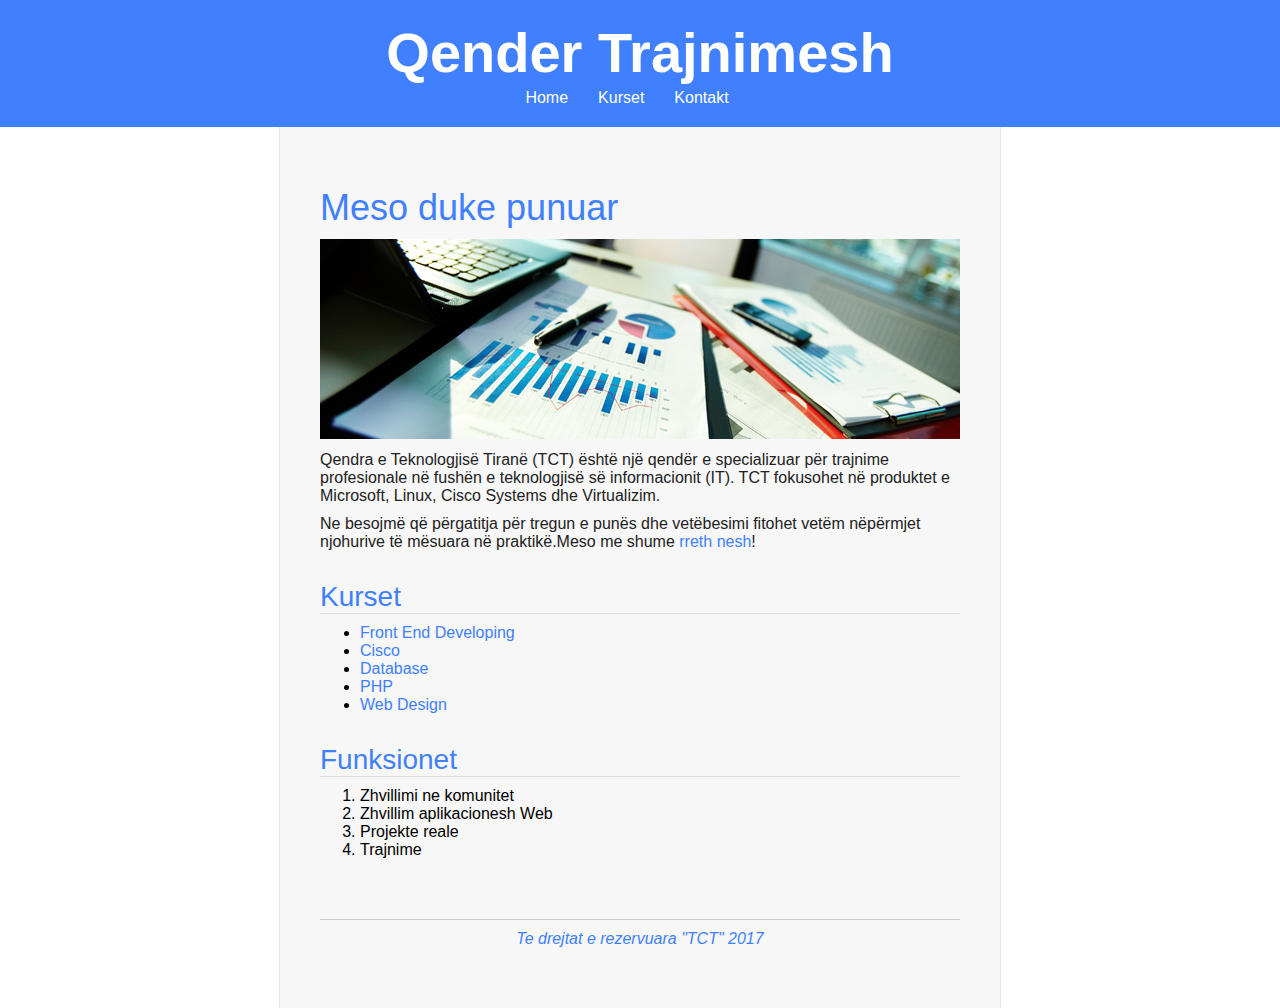
<file: index.html>
<html>

<head>
  <link rel="stylesheet" href="css/style.css">
  <link href="https://fonts.googleapis.com/css?family=Roboto:400,400i,500,700" rel="css/stylesheet">
</head>

<body>
  <div class="header">
    <h1>Qender Trajnimesh</h1>
    <ul class="menu">
      <li><a href="index.html">Home</a></li>
      <li><a href="kurset.html">Kurset</a></li>
      <li><a href="kontakt.html">Kontakt</a></li>
    </ul>
  </div>
  <div class="main">
    <h2>Meso duke punuar</h2>
    <img class="slider" src="css/images/main.jpg" width="640" height="200">
    <p>Qendra e Teknologjisë Tiranë (TCT) është një qendër e specializuar për trajnime profesionale në fushën e teknologjisë së informacionit (IT). TCT fokusohet në produktet e Microsoft, Linux, Cisco Systems dhe Virtualizim.</p>
    <p>Ne besojmë që përgatitja për tregun e punës dhe vetëbesimi fitohet vetëm nëpërmjet njohurive të mësuara në praktikë.Meso me shume <a href="about.html">rreth nesh</a>!</p>
    <h3>Kurset</h3>
    <ul>
      <li><a href="https://www.frontenddeveloping.com/" target="blank">Front End Developing</a></li>
      <li><a href="https://www.cisco.com/" target="blank">Cisco</a></li>
      <li><a href="https://www.database.com/" target="blank">Database</li>
      <li><a href="http://www.php.com/" target="blank">PHP</a></li>
      <li><a href="http://www.webdesign.com/">Web Design</a></li>
    </ul>
    <h3>Funksionet</h3>
    <ol>
      <li>Zhvillimi ne komunitet</li>
      <li>Zhvillim aplikacionesh Web</li>
      <li>Projekte reale</li>
      <li>Trajnime</li>
    </ol>
    <p class="footer">Te drejtat e rezervuara "TCT" 2017</p>
  </div>
</body>

</html>
</file>
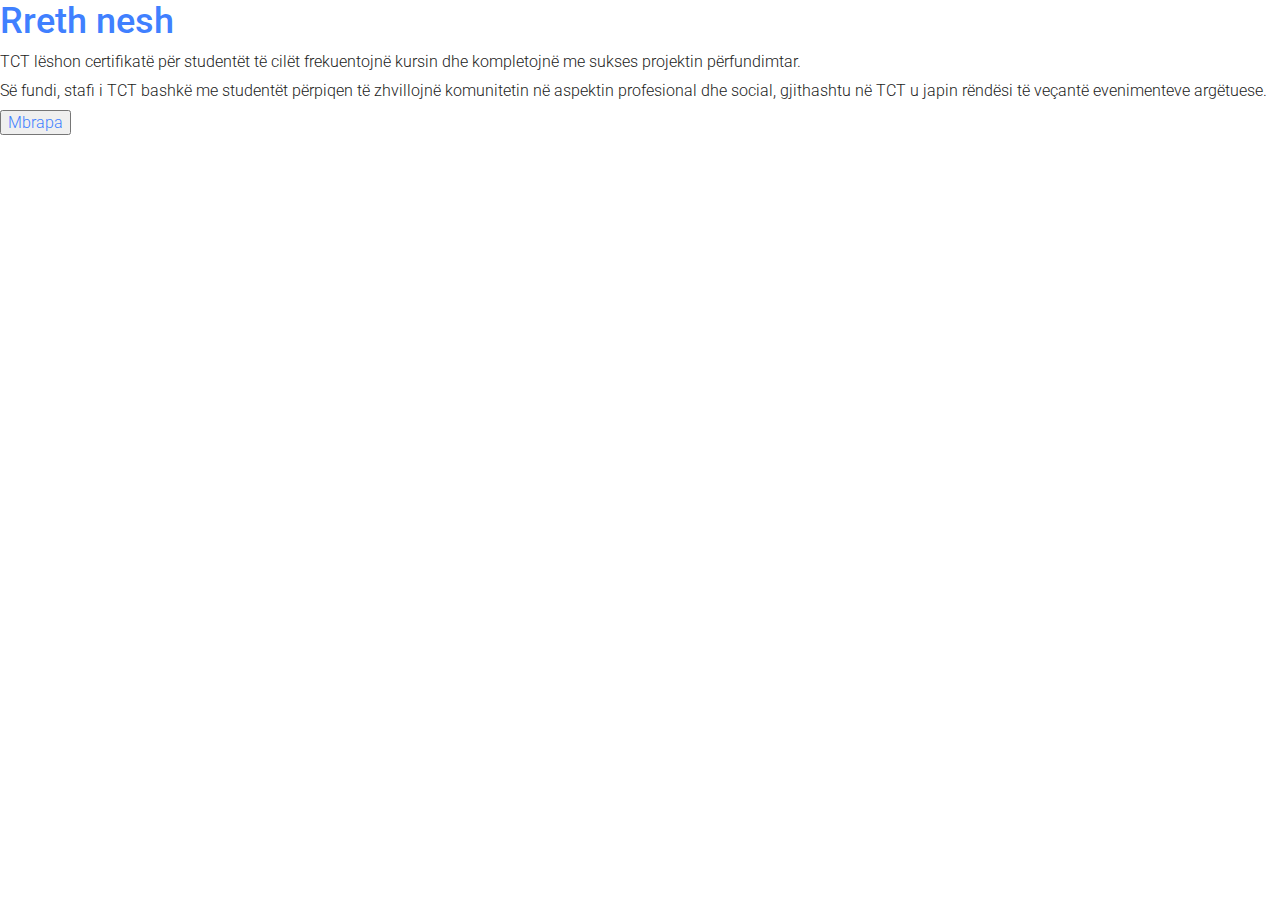
<file: about.html>
<!DOCTYPE html>
<html>
  <head>
      <link rel="stylesheet" href="css/style.css">
      <link href="https://fonts.googleapis.com/css?family=Roboto:400,400i,500,700" rel="stylesheet">
  </head>
  <body>
    <h2>Rreth nesh</h2>
    <p>TCT lëshon certifikatë për studentët të cilët frekuentojnë kursin dhe kompletojnë me sukses projektin përfundimtar.</p>
    <p>Së fundi, stafi i TCT bashkë me studentët përpiqen të zhvillojnë komunitetin në aspektin profesional dhe social, gjithashtu në TCT u japin rëndësi të veçantë evenimenteve argëtuese.</p>
    <button type="submit"><a href="index.html">Mbrapa</a></button>
  </body>
</html>
</file>
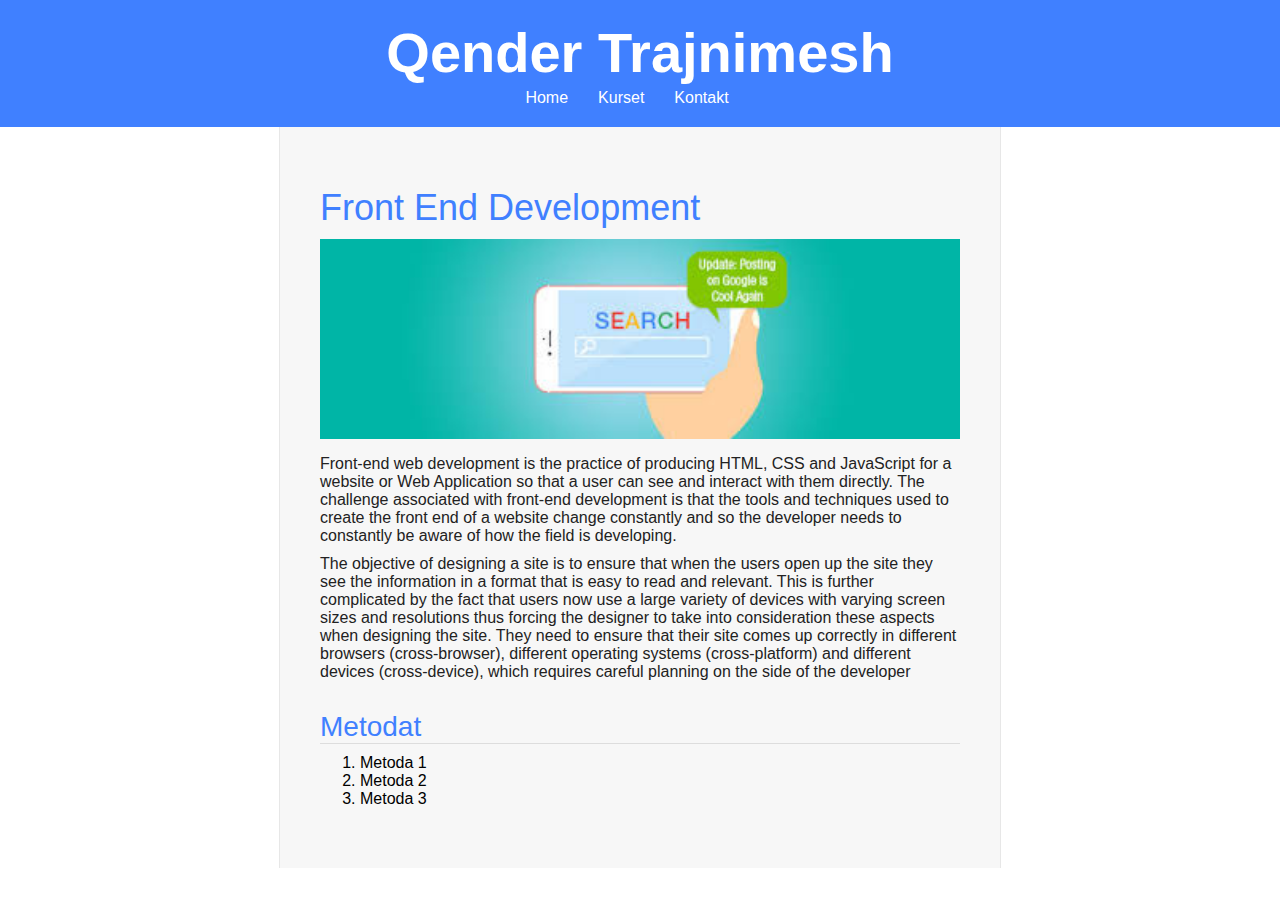
<file: front-end.html>
<!DOCTYPE html>
<html>

<head>
  <link rel="stylesheet" href="css/style.css">
  <link href="https://fonts.googleapis.com/css?family=Roboto:400,400i,500,700" rel="css/stylesheet">
</head>

<body>
  <div class="header">
    <h1>Qender Trajnimesh</h1>
    <ul class="menu">
      <li><a href="index.html">Home</a></li>
      <li><a href="kurset.html">Kurset</a></li>
      <li><a href="kontakt.html">Kontakt</a></li>
    </ul>
  </div>
  <div class="main">
    <h2>Front End Development</h2>
    <img class="slider" src="css/images/fronend1.jpg" alt="" width="640" height="200">
    <p>Front-end web development is the practice of producing HTML, CSS and JavaScript for a website or Web Application so that a user can see and interact with them directly. The challenge associated with front-end development is that the tools and techniques
      used to create the front end of a website change constantly and so the developer needs to constantly be aware of how the field is developing.</p>
    <p>The objective of designing a site is to ensure that when the users open up the site they see the information in a format that is easy to read and relevant. This is further complicated by the fact that users now use a large variety of devices with
      varying screen sizes and resolutions thus forcing the designer to take into consideration these aspects when designing the site. They need to ensure that their site comes up correctly in different browsers (cross-browser), different operating systems
      (cross-platform) and different devices (cross-device), which requires careful planning on the side of the developer</p>
    <h3>Metodat</h3>
    <ol>
      <li>Metoda 1</li>
      <li>Metoda 2</li>
      <li>Metoda 3</li>
    </ol>
  </div>
</body>

</html>
</file>
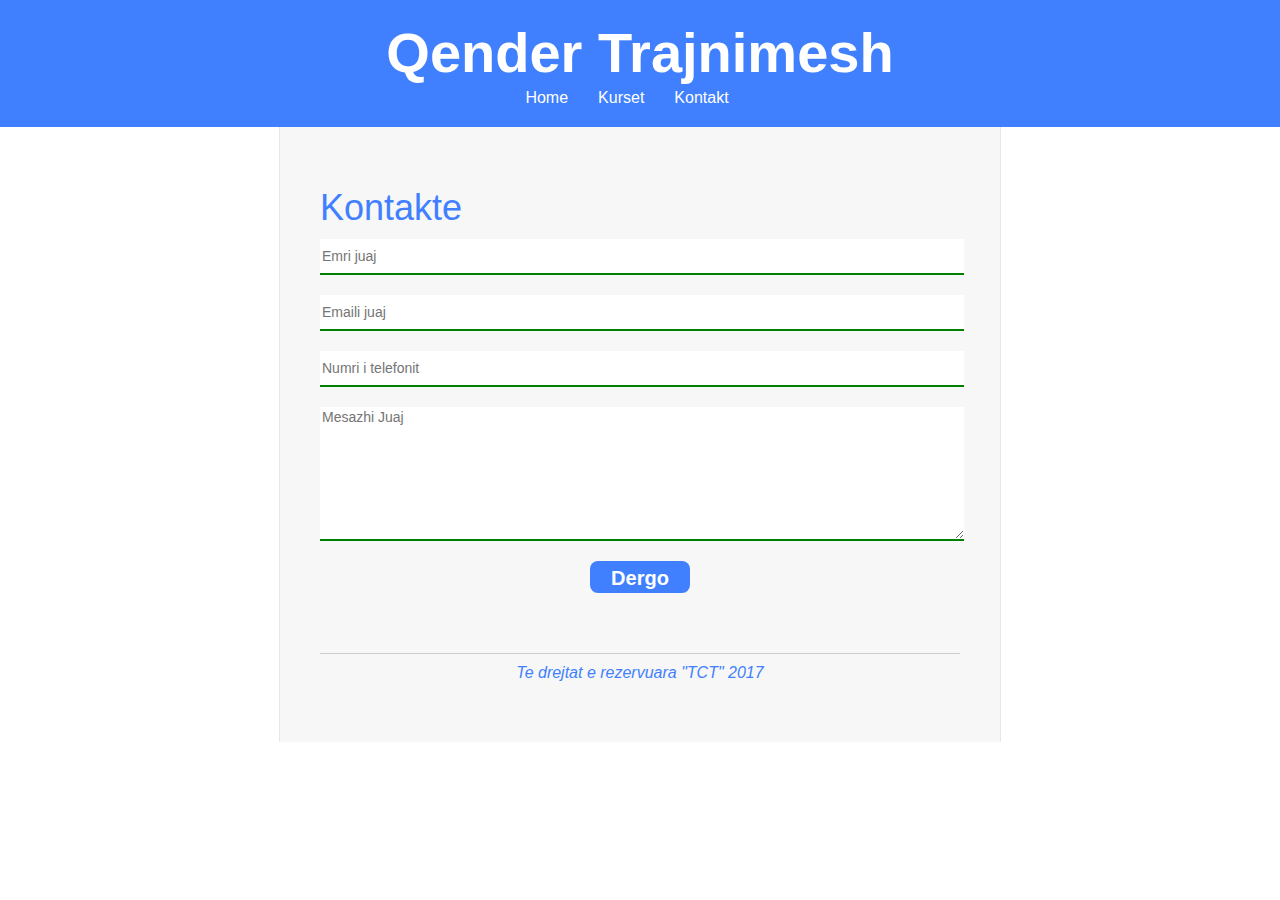
<file: kontakt.html>
<!DOCTYPE html>
<html>

<head>
  <link rel="stylesheet" href="css/style.css">
  <link href="https://fonts.googleapis.com/css?family=Roboto:400,400i,500,700" rel="css/stylesheet">
</head>

<body>
  <div class="header">
    <h1>Qender Trajnimesh</h1>
    <ul class="menu">
      <li><a href="index.html">Home</a></li>
      <li><a href="kurset.html">Kurset</a></li>
      <li><a href="kontakt.html">Kontakt</a></li>
    </ul>
  </div>
  <div class="main">
    <h2>Kontakte</h2>
    <form class="kontakte">
      <input type="text" name="Emri" placeholder="Emri juaj">
      <input type="text" name="Email" placeholder="Emaili juaj">
      <input type="text" name="Telefon" placeholder="Numri i telefonit">
      <textarea name="Mesazhi" rows="8" placeholder="Mesazhi Juaj"></textarea>
      <input type="submit" name="Dergo" value="Dergo">
      <p class="footer">Te drejtat e rezervuara "TCT" 2017</p>
  </div>
  </form>
</body>

</html>
</file>
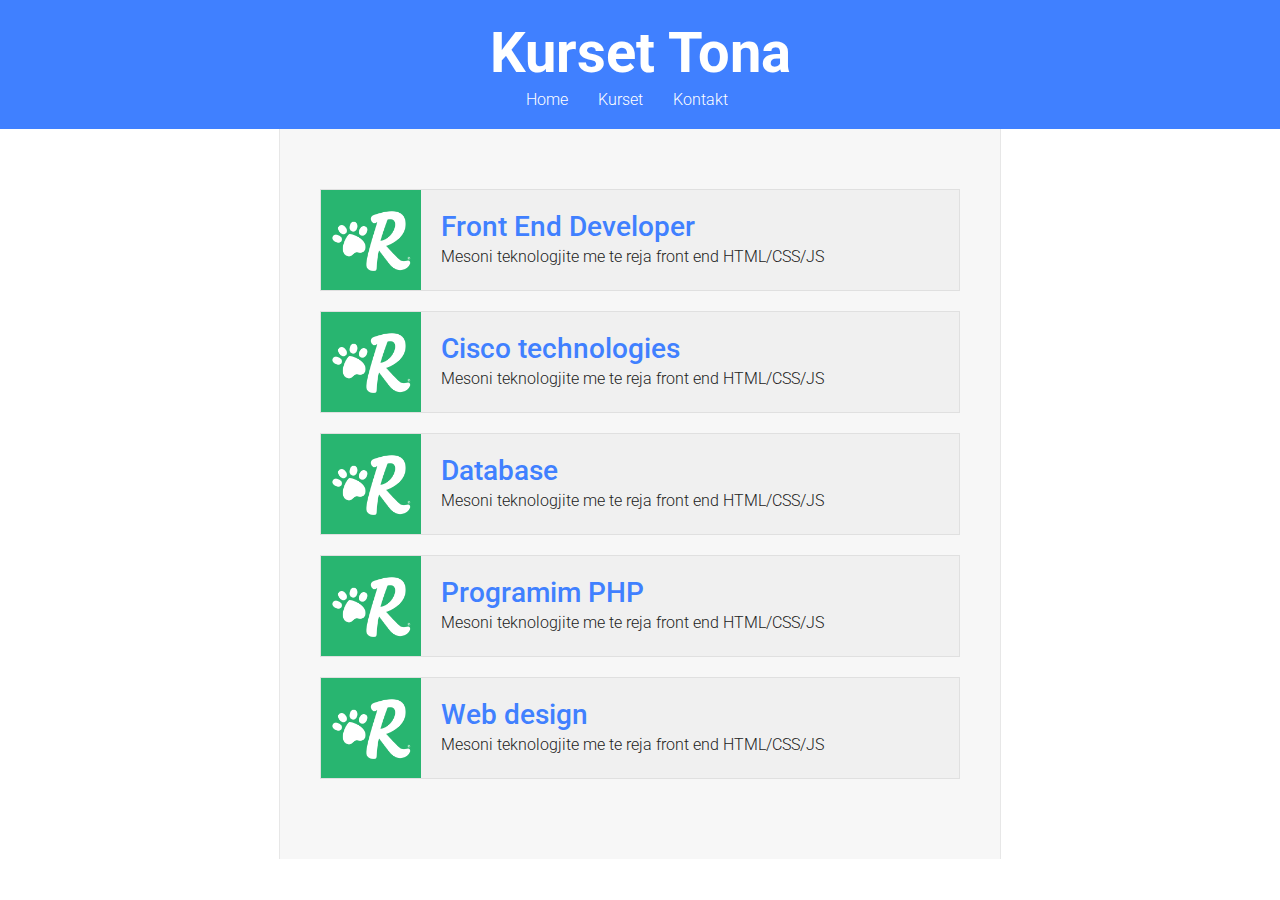
<file: kurset.html>
<!DOCTYPE html>
<html>

<head>
  <link rel="stylesheet" href="css/style.css">
  <link href="https://fonts.googleapis.com/css?family=Roboto:400,400i,500,700" rel="stylesheet">
</head>

<body>
  <div class="header">
    <h1>Kurset Tona</h1>
    <ul class="menu">
      <li><a href="index.html">Home</a></li>
      <li><a href="kurset.html">Kurset</a></li>
      <li><a href="kontakt.html">Kontakt</a></li>
    </ul>
  </div>
  <div class="main">
    <ul class="kurset">
      <a href="front-end.html">
        <li>
          <img src="css/images/frontend.png" alt="Image per font end" width="100px" height="100px">
          <h3>Front End Developer</h3>
          <p>Mesoni teknologjite me te reja front end HTML/CSS/JS</p>
        </li>
      </a>
      <a href="#">
        <li>
          <img src="css/images/frontend.png" alt="Image per font end" width="100px" height="100px">
          <h3>Cisco technologies</h3>
          <p>Mesoni teknologjite me te reja front end HTML/CSS/JS</p>
        </li>
      </a>
      <a href="#">
        <li>
          <img src="css/images/frontend.png" alt="Image per font end" width="100px" height="100px">
          <h3>Database</h3>
          <p>Mesoni teknologjite me te reja front end HTML/CSS/JS</p>
        </li>
      </a>
      <a href="#">
        <li>
          <img src="css/images/frontend.png" alt="Image per font end" width="100px" height="100px">
          <h3>Programim PHP</h3>
          <p>Mesoni teknologjite me te reja front end HTML/CSS/JS</p>
        </li>
      </a>
      <a href="#">
        <li>
          <img src="css/images/frontend.png" alt="Image per font end" width="100px" height="100px">
          <h3>Web design</h3>
          <p>Mesoni teknologjite me te reja front end HTML/CSS/JS</p>
        </li>
      </a>
    </ul>
  </div>
</body>

</html>
</file>
<file: css/style.css>
h1, h2, h3, ul, ol, li, p, body {
  margin: 0;
  padding: 0;
}

h1 {
  margin-bottom: 4px;
  font-family: 'Roboto', sans-serif;
  font-size: 56px;
  font-weight: 700;
  color: white;
}
h2 {
  margin: 0px 0 10px 0;
  font-family: 'Roboto', sans-serif;
  font-size: 36px;
  font-weight: 500;
  color: #4080ff;
}
h3 {
  margin: 30px 0 10px 0;
  border-bottom: 1px solid #dddddd;
  font-family: 'Roboto', sans-serif;
  font-size: 28px;
  font-weight: 500;
  color: #4080ff;
}
p {
  margin-bottom: 10px;
  font: 300 16px 'Roboto', sans-serif;
  color: #222;
}
li {
  font: 300 16px 'Roboto', sans-serif;
}
a {
  font: 300 16px 'Roboto', sans-serif;
  color: #4080ff;
  text-decoration: none;
}
p a:hover, li a:hover{
  border-bottom: 1px solid #4080ff;
}
ul, ol {
  padding-left: 40px;
}


/*---- HEADER ---- */


.header {
  background-color: #4080ff;
  text-align: center;
  padding: 20px 0 20px 0;
}
.header a{
  color: white;
}
.header a:hover{
  border-bottom: 2px solid white;
}
.menu {
  padding: 0;
  margin-bottom: 20px 0 0 20px;
}
.menu li {
  display: inline;
  margin-right: 26px;
  color: white;
}

/*----MAIN----  */
.main {
  width: 640px;
  margin: 0 auto;
  background-color: #f7f7f7;
  border-right: 1px solid #e7e7e7;
  border-left: 1px solid #e7e7e7;
  padding: 60px 40px;
}
.main .footer{
  font-style: italic;
  color: #4080ff;
  text-align: center;
  border-top: 1px solid #ccc;
  margin: 60px 0 0 0;
  padding:10px 0 0 0;

}
.main .slider {
  margin-bottom: 12px;
}


/*----KURSET----  */
.main .kurset  {
  padding-left: 0;

}
.main .kurset li{
  list-style-type: none;
  border: 1px solid #e0e0e0;
  background-color: #f0f0f0;
  margin-bottom: 20px;
  height: 100px;
  transition: all 1s;
}
.main .kurset a:hover li{
  background-color: #408080;
  transition: all 1s;
}
.main .kurset a:hover p, .main .kurset a:hover h3{
  color: white;
}
.main .kurset img{
  float: left;
  margin-right: 20px;
}
.main .kurset h3{
  border: none;
  margin: 20px 0 0 0;
  transition: all 1s;
}
.main .kurset p{
  margin: 4px 0 0 0;
  transition: all 1s;
}
/*----KONTAKTET----  */
.main .kontakte input, .main .kontakte textarea {
  display: block;
  width: 100%;
  margin:0 0 20px 0;
  border: none;
  font: normal 14px 'Roboto', sans-serif;
}
.main .kontakte input:focus, .main .kontakte textarea:focus {
outline: none;
}
.main .kontakte input[type='text']{
  height: 32px;
  border-bottom: 2px solid green;
}
.main .kontakte input[type='submit'] {
  width: 100px;
  margin: 0 auto;
  background-color: #4080ff;
  color: white;
  font-weight: bold;
  height: 32px;
  font-size: 20px;
  padding: 6px 0;
  border-radius: 8px;
}
.main .kontakte input[type='submit']:hover {
  background-color: red;
}
.main .kontakte textarea {
  max-width: 100%;
  min-width: 100%;
  border-bottom: 2px solid green;
}
.main .kontakte input[type='text']:focus, .main .kontakte textarea:focus{
  border-color: #4080ff;
  transition: all 2s;
  
}
</file>
